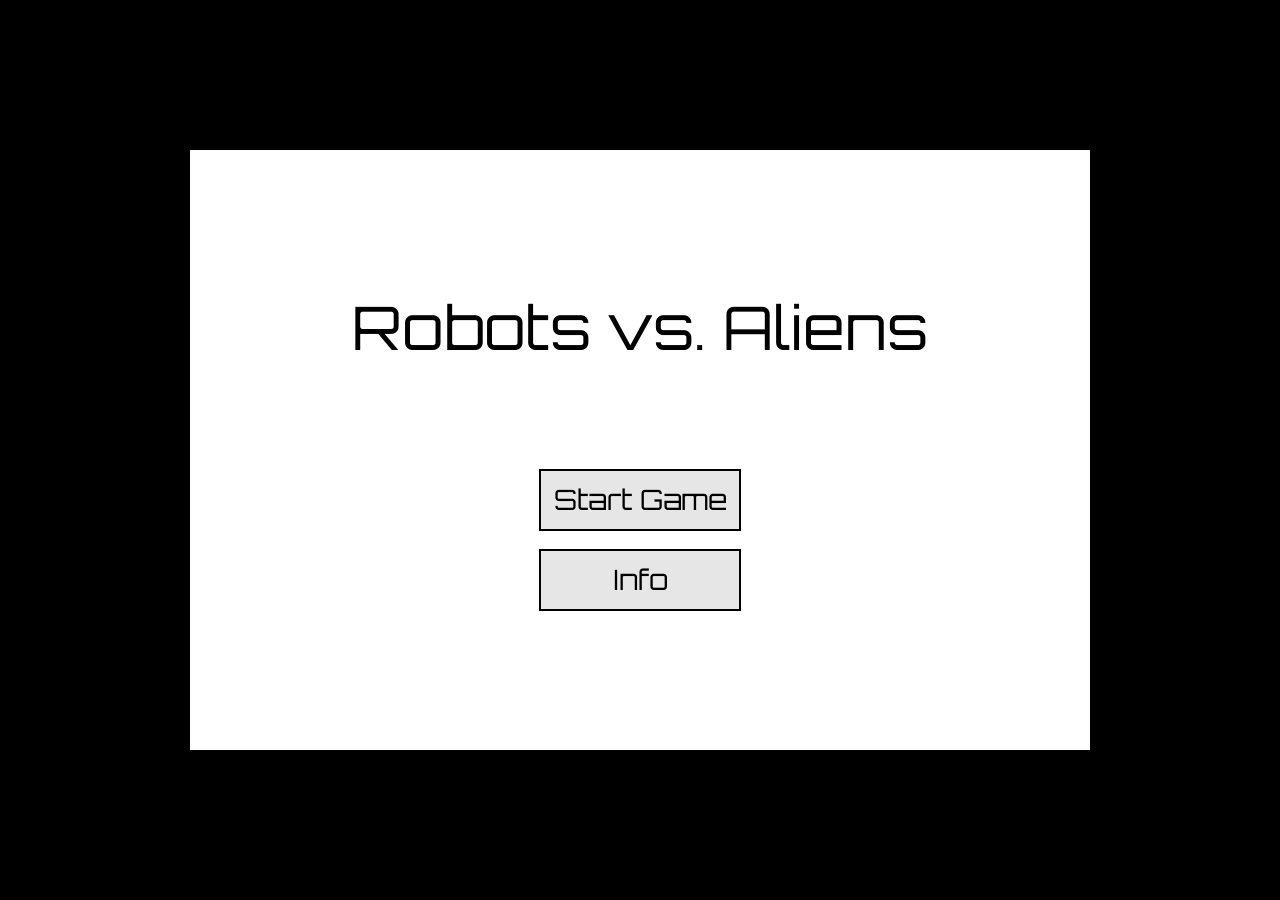
<file: index.html>
<!DOCTYPE html>
<html lang="en">
<head>
    <meta charset="UTF-8">
    <meta http-equiv="X-UA-Compatible" content="IE=edge">
    <meta name="viewport" content="width=device-width, initial-scale=1.0">
    <title>Tower Defence</title>
    <link rel="preconnect" href="https://fonts.googleapis.com">
    <link href="https://fonts.googleapis.com/css2?family=Orbitron:wght@500&display=swap" rel="stylesheet">
    <link rel="stylesheet" href="style.css">
</head>
<body>
    <canvas id="canvas1"></canvas>

    <script src="script.js"></script>
</body>
</html>
</file>
<file: style.css>
body {
    margin: 0;
    background: black;
}
#canvas1 {
    position: absolute;
    top: 50%;
    left: 50%;
    transform: translate(-50%, -50%);
    width: 900px;
    height: 600px;
    background: white;
    font-family: 'Orbitron', sans-serif;
}
</file>
